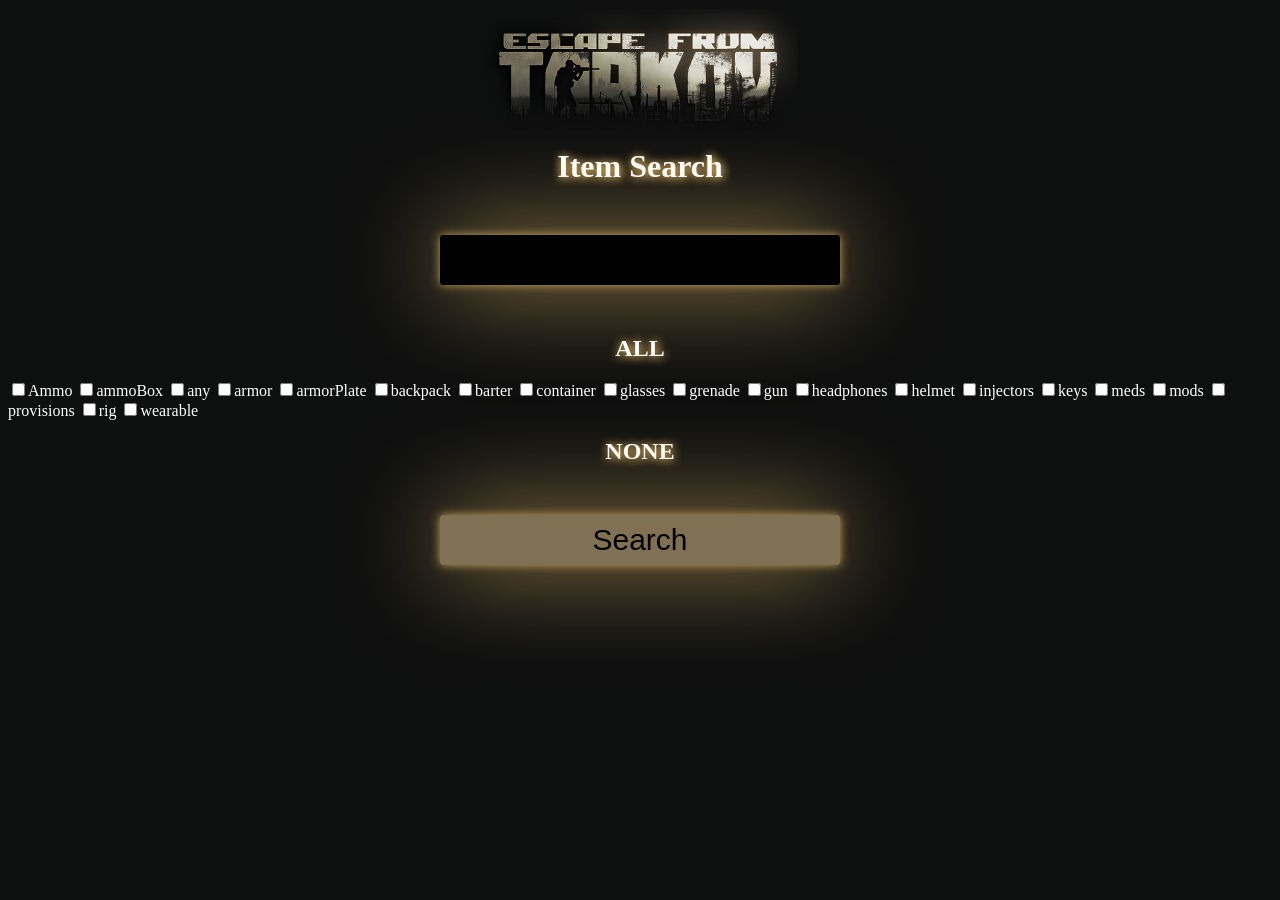
<file: index.html>
<html>
<head>
    <center>
        <img id="logo" src="Logo.png">
        <br>
        <h1 id="itemSearch">Item Search</h1>
    </center>

    
    <div id="search-container">
        <input type="text" id="searchBar">
        <h2 onclick="selectAllTypes()" id="selectAll">ALL</h2>
        <br>
        <div id="type-container">
            <input id="ammo"       type="checkbox" onclick="onCheckboxClick()">Ammo
            <input id="ammoBox"    type="checkbox" onclick="onCheckboxClick()">ammoBox
            <input id="any"        type="checkbox" onclick="onCheckboxClick()">any
            <input id="armor"      type="checkbox" onclick="onCheckboxClick()">armor
            <input id="armorPlate" type="checkbox" onclick="onCheckboxClick()">armorPlate
            <input id="backpack"   type="checkbox" onclick="onCheckboxClick()">backpack
            <input id="barter"     type="checkbox" onclick="onCheckboxClick()">barter
            <input id="container"  type="checkbox" onclick="onCheckboxClick()">container
            <input id="glasses"    type="checkbox" onclick="onCheckboxClick()">glasses
            <input id="grenade"    type="checkbox" onclick="onCheckboxClick()">grenade
            <input id="gun"        type="checkbox" onclick="onCheckboxClick()">gun
            <input id="headphones" type="checkbox" onclick="onCheckboxClick()">headphones
            <input id="helmet"     type="checkbox" onclick="onCheckboxClick()">helmet
            <input id="injectors"  type="checkbox" onclick="onCheckboxClick()">injectors
            <input id="keys"       type="checkbox" onclick="onCheckboxClick()">keys
            <input id="meds"       type="checkbox" onclick="onCheckboxClick()">meds
            <input id="mods"       type="checkbox" onclick="onCheckboxClick()">mods
            <input id="provisions" type="checkbox" onclick="onCheckboxClick()">provisions
            <input id="rig"        type="checkbox" onclick="onCheckboxClick()">rig
            <input id="wearable"   type="checkbox" onclick="onCheckboxClick()">wearable
        </div> 
        <br>
        <h2 onclick="deselectAllTypes()" id="selectNone">NONE</h2>

        <button id="searchButton" onclick="search()">Search</button>
    </div>

    
    <div id="result"></div>
</head>
</html>

<link rel="stylesheet" href="style.css">

<script src="request.js"></script>
<script src="display.js"></script>
</file>
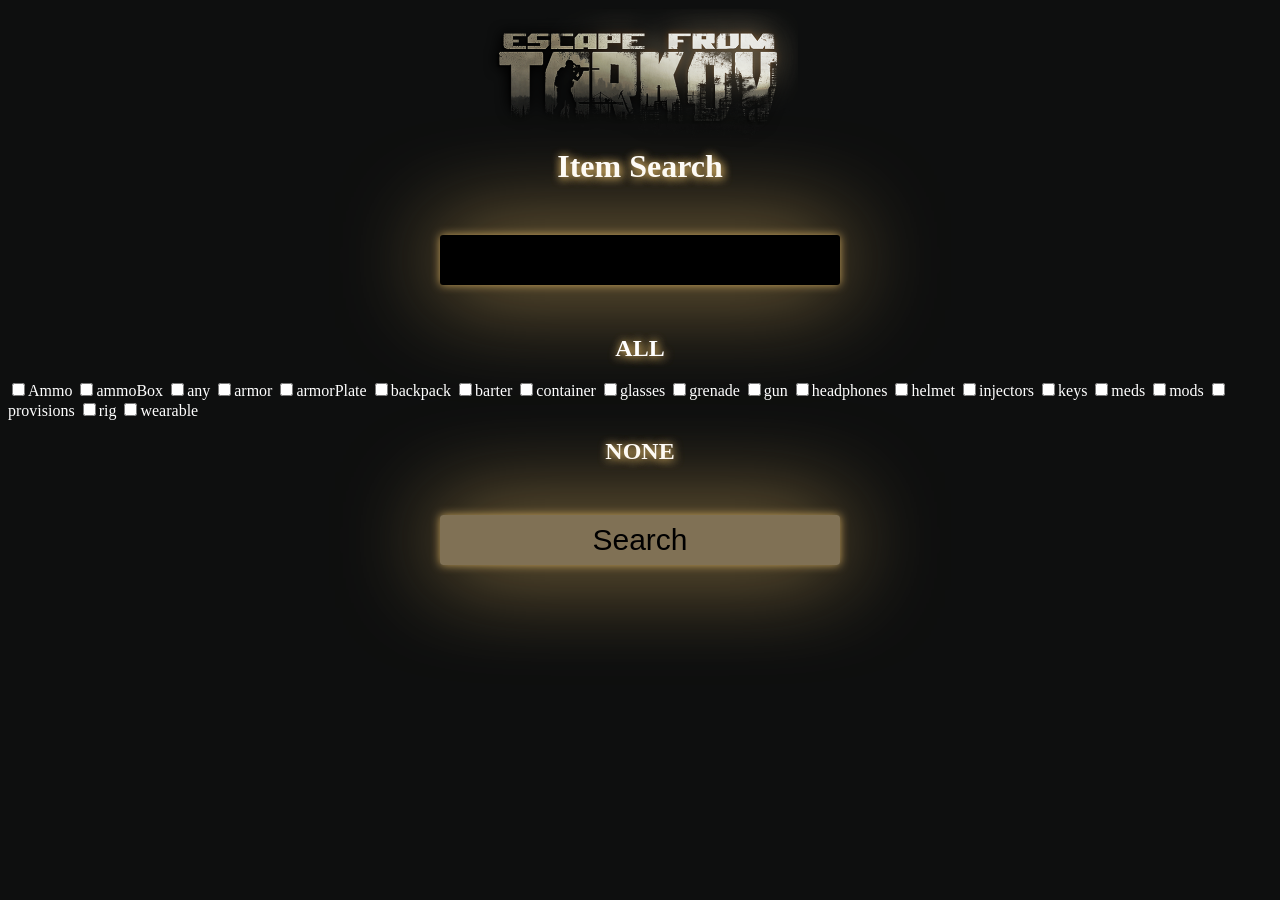
<file: src/index.html>
<html>
<head>
    <center>
        <img id="logo" src="../images/Logo.png">
        <br>
        <h1 id="itemSearch">Item Search</h1>
    </center>

    
    <div id="search-container">
        <input type="text" id="searchBar">
        <h2 onclick="selectAllTypes()" id="selectAll">ALL</h2>
        <br>
        <div id="type-container">
            <input id="ammo"       type="checkbox" onclick="onCheckboxClick()">Ammo
            <input id="ammoBox"    type="checkbox" onclick="onCheckboxClick()">ammoBox
            <input id="any"        type="checkbox" onclick="onCheckboxClick()">any
            <input id="armor"      type="checkbox" onclick="onCheckboxClick()">armor
            <input id="armorPlate" type="checkbox" onclick="onCheckboxClick()">armorPlate
            <input id="backpack"   type="checkbox" onclick="onCheckboxClick()">backpack
            <input id="barter"     type="checkbox" onclick="onCheckboxClick()">barter
            <input id="container"  type="checkbox" onclick="onCheckboxClick()">container
            <input id="glasses"    type="checkbox" onclick="onCheckboxClick()">glasses
            <input id="grenade"    type="checkbox" onclick="onCheckboxClick()">grenade
            <input id="gun"        type="checkbox" onclick="onCheckboxClick()">gun
            <input id="headphones" type="checkbox" onclick="onCheckboxClick()">headphones
            <input id="helmet"     type="checkbox" onclick="onCheckboxClick()">helmet
            <input id="injectors"  type="checkbox" onclick="onCheckboxClick()">injectors
            <input id="keys"       type="checkbox" onclick="onCheckboxClick()">keys
            <input id="meds"       type="checkbox" onclick="onCheckboxClick()">meds
            <input id="mods"       type="checkbox" onclick="onCheckboxClick()">mods
            <input id="provisions" type="checkbox" onclick="onCheckboxClick()">provisions
            <input id="rig"        type="checkbox" onclick="onCheckboxClick()">rig
            <input id="wearable"   type="checkbox" onclick="onCheckboxClick()">wearable
        </div> 
        <br>
        <h2 onclick="deselectAllTypes()" id="selectNone">NONE</h2>

        <button id="searchButton" onclick="search()">Search</button>
    </div>

    
    <div id="result"></div>
</head>
</html>

<link rel="stylesheet" href="style.css">

<script src="request.js"></script>
<script src="display.js"></script>
</file>
<file: style.css>
body{
    background-color: #0E0F0F;
    color:white;
}

#search-container{
    display:flex;
    flex-direction: column;
    align-items: center;
    margin: 0 auto;
    justify-content: center;
}

#searchBar, #searchButton{
    font-family:'Gill Sans', 'Gill Sans MT', Calibri, 'Trebuchet MS', sans-serif;
    margin:50px;
    border: none;
    box-shadow: 0px 0px 10px #e8be6bcc, 0px 0px 100px 0px #e8be6bcc;
    background-color: black;
    color:#9a8866;
    border-radius: 3px;
    height: 50px;
    width:400px;
    font-size: 30px;
}

#searchButton{
    cursor:pointer;
    color:black;
    background-color: rgba(154, 136, 102, 0.813);
    transition:0.3s;
}

#searchButton:hover{
    box-shadow: 0px 0px 20px #e8be6bcc, 0px 0px 145px 5px #e8be6bcc;
}

input:focus{
    outline:none;
    background: transparent;
}

input:-webkit-autofill:active  {
    transition: background-color 5000s;
    -webkit-text-fill-color: #fff !important;
  }

#result{
    display:flex;
    flex-direction: column;
    font-family: monospace;
    color: #e8be6bcc;
}

#result img{
    margin: 0px 25px;
    width:75px;
    height:75px;
}

#result div{
    display:flex; 
    justify-content: left;
    margin: 20px;
}

#logo{
    width:25%;
    height:37,5%; /*25 + (25/2)*/
}

#itemSearch{
    margin:0;
    text-shadow: 1px 1px 10px #e8be6bcc, 1px 1px 10px #e8be6bcc;
}

#selectAll, #selectNone{
    cursor: pointer;
    margin:0;
    text-shadow: 1px 1px 10px #e8be6bcc, 1px 1px 10px #e8be6bcc;
}

#type-container{
    
}

#type-container input{
    cursor: pointer;
    border-radius: 10px;
}
</file>
<file: src/style.css>
body{
    background-color: #0E0F0F;
    color:white;
}

#search-container{
    display:flex;
    flex-direction: column;
    align-items: center;
    margin: 0 auto;
    justify-content: center;
}

#searchBar, #searchButton{
    font-family:'Gill Sans', 'Gill Sans MT', Calibri, 'Trebuchet MS', sans-serif;
    margin:50px;
    border: none;
    box-shadow: 0px 0px 10px #e8be6bcc, 0px 0px 100px 0px #e8be6bcc;
    background-color: black;
    color:#9a8866;
    border-radius: 3px;
    height: 50px;
    width:400px;
    font-size: 30px;
}

#searchButton{
    cursor:pointer;
    color:black;
    background-color: rgba(154, 136, 102, 0.813);
    transition:0.3s;
}

#searchButton:hover{
    box-shadow: 0px 0px 20px #e8be6bcc, 0px 0px 145px 5px #e8be6bcc;
}

input:focus{
    outline:none;
    background: transparent;
}

input:-webkit-autofill:active  {
    transition: background-color 5000s;
    -webkit-text-fill-color: #fff !important;
  }

#result{
    display:flex;
    flex-direction: column;
    font-family: monospace;
    color: #e8be6bcc;
}

#result img{
    margin: 0px 25px;
    width:75px;
    height:75px;
}

#result div{
    display:flex; 
    justify-content: left;
    margin: 20px;
}

#logo{
    width:25%;
    height:37,5%; /*25 + (25/2)*/
}

#itemSearch{
    margin:0;
    text-shadow: 1px 1px 10px #e8be6bcc, 1px 1px 10px #e8be6bcc;
}

#selectAll, #selectNone{
    cursor: pointer;
    margin:0;
    text-shadow: 1px 1px 10px #e8be6bcc, 1px 1px 10px #e8be6bcc;
}

#type-container{
    
}

#type-container input{
    cursor: pointer;
    border-radius: 10px;
}
</file>
